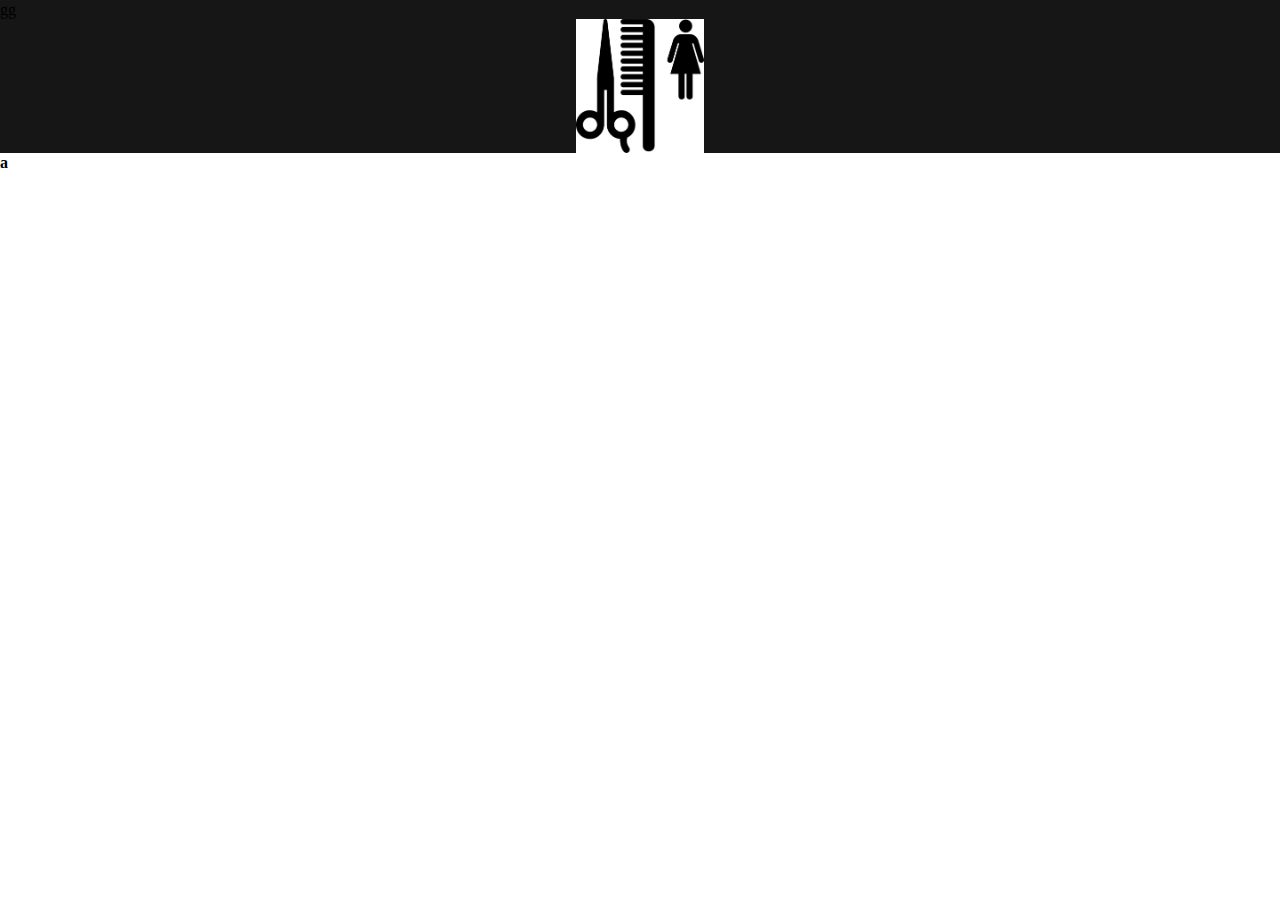
<file: index.html>
<head>
  <link href="css/style.css" rel="stylesheet">
</head>
<body>
	<div class="header">
	gg
		<div class="logo">
			<img src="1.jpg" width="100%"> 
			
		</div>
		<div class="top-menu">
			<div class ="buttons" >
				<div class= "menu-button">

				</div>
				

				<div class="menu-button-set">
					
				</div>


				<div class = "menu-fall">
					
				</div>
				
			</div>

			
		</div>
	</div>
<h1>a</h1>
</body>
</file>
<file: css/style.css>
html, body, div, span, object, iframe, h1, h2, h3, h4, h5, h6, p, blockquote, pre, 
a, abbr, acronym, address, big, cite, code, del, dfn, em, img, ins, kbd, q, s, samp, 
small, strike, strong, sub, sup, tt, var, b, u, i, center, dl, dt, dd, ol, ul, li, 
fieldset, form, label, legend, table, caption, tbody, tfoot, thead, tr, th, td, 
article, aside, canvas, details, embed, figure, figcaption, footer, header, hgroup, 
menu, nav, output, ruby, section, summary, time, mark, audio, video { 

margin: 0; 
padding: 0; 
border: 0; 
font-size: 100%; 
vertical-align: baseline; 
} 
article, aside, details, figcaption, figure, footer, header, hgroup, menu, nav, 
section { 
display: block; 
} 
body { 
line-height: 1.2; 
} 
ol { 
padding-left: 1.4em; 
list-style: decimal; 
} 
ul { 
padding-left: 1.4em 
list-style: square; 
} 
table { 
border-collapse: collapse; 
border-spacing: 0; 
}
.header{
background-color: rgb(22,22,22); 
}
.logo{
	width: 10%;
	margin: 0 auto 0 auto ; 
}
.menu-button {
	
margin: 0 auto 0 auto ; 
background: #D4E7EE;
}
.home-pic  {
	width:10px;
	height:10px;
}

#none-copy
{
   -moz-user-select: none; /* Firefox */
      -ms-user-select: none; /* Internet Explorer */
   -khtml-user-select: none; /* KHTML browsers (e.g. Konqueror) */
  -webkit-user-select: none; /* Chrome, Safari, and Opera */
  -webkit-touch-callout: none;
  cursor:pointer;
}
</file>
